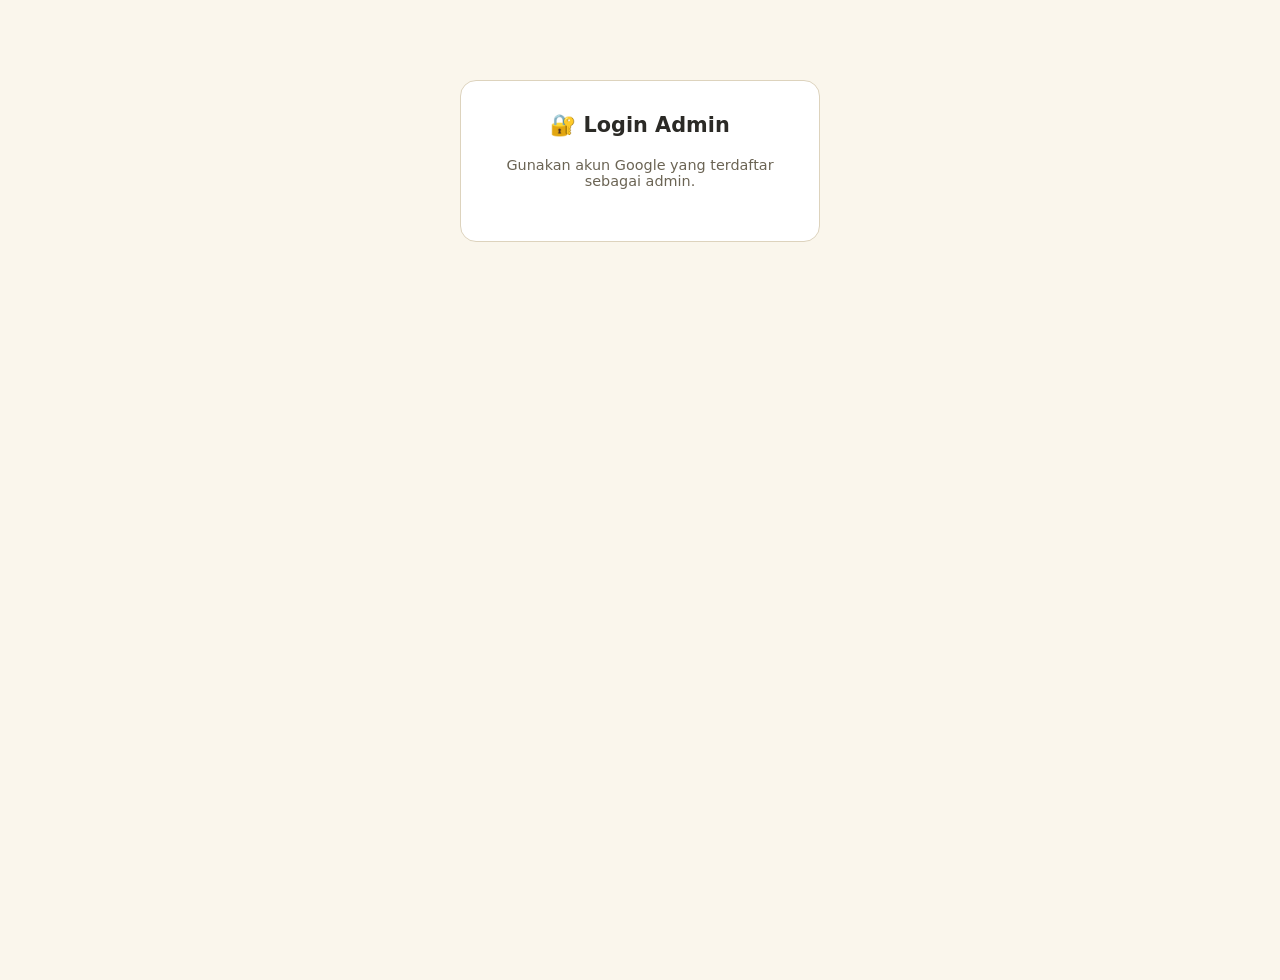
<file: site/admin/index.html>
<!doctype html>
<html lang="id">
<head>
<meta charset="utf-8">
<meta name="viewport" content="width=device-width,initial-scale=1">
<title>Dashboard Admin</title>
<style>
:root{--green:#3f6b4f;--cream:#faf6ec;--white:#fff;--border:#ddd3bd;--text:#2b2a26;--muted:#6b6454;--red:#b3261e}
*{box-sizing:border-box;margin:0;padding:0}
body{font-family:system-ui,sans-serif;background:var(--cream);color:var(--text);min-height:100vh}
nav{background:var(--green);color:#fff;padding:14px 20px;display:flex;justify-content:space-between;align-items:center}
nav a{color:#fff;text-decoration:none;margin-left:16px;font-size:.9rem;opacity:.85}
nav a:hover{opacity:1}
.container{max-width:900px;margin:0 auto;padding:24px 16px}
h2{font-size:1.3rem;margin-bottom:16px}
.stats{display:grid;grid-template-columns:repeat(auto-fill,minmax(150px,1fr));gap:12px;margin-bottom:28px}
.stat-card{background:var(--white);border:1px solid var(--border);border-radius:12px;padding:16px;text-align:center}
.stat-card .num{font-size:2rem;font-weight:700;color:var(--green)}
.stat-card .lbl{font-size:.8rem;color:var(--muted);margin-top:4px}
.btn{padding:10px 18px;border:0;border-radius:8px;font-size:.95rem;cursor:pointer;background:var(--green);color:#fff}
.btn-sm{padding:6px 12px;font-size:.82rem}
.btn-danger{background:var(--red)}
.btn-outline{background:transparent;border:1px solid var(--green);color:var(--green)}
#login-box{max-width:360px;margin:80px auto;background:var(--white);border:1px solid var(--border);border-radius:16px;padding:32px;text-align:center}
#login-box h2{margin-bottom:20px}
#main-box{display:none}
#logout-btn{font-size:.85rem;cursor:pointer;background:transparent;border:0;color:#fff;opacity:.8}
#logout-btn:hover{opacity:1}
</style>
<script src="https://accounts.google.com/gsi/client" async></script>
</head>
<body>
<div id="login-box">
  <h2>🔐 Login Admin</h2>
  <p style="color:var(--muted);font-size:.9rem;margin-bottom:20px">Gunakan akun Google yang terdaftar sebagai admin.</p>
  <div id="g-btn"></div>
  <p id="login-err" style="color:var(--red);font-size:.85rem;margin-top:12px"></p>
</div>

<div id="main-box">
  <nav>
    <span>📸 Polaroid Admin</span>
    <span>
      <a href="photos.html">Moderasi</a>
      <a href="events.html">Acara</a>
      <a href="qr.html">QR Code</a>
      <button id="logout-btn">Keluar</button>
    </span>
  </nav>
  <div class="container">
    <h2>Ringkasan</h2>
    <div class="stats" id="stats-grid">
      <div class="stat-card"><div class="num" id="s-events">–</div><div class="lbl">Total Acara</div></div>
      <div class="stat-card"><div class="num" id="s-active">–</div><div class="lbl">Acara Aktif</div></div>
      <div class="stat-card"><div class="num" id="s-total">–</div><div class="lbl">Total Foto</div></div>
      <div class="stat-card"><div class="num" id="s-pending" style="color:#e65100">–</div><div class="lbl">Menunggu</div></div>
      <div class="stat-card"><div class="num" id="s-approved" style="color:var(--green)">–</div><div class="lbl">Disetujui</div></div>
      <div class="stat-card"><div class="num" id="s-rejected" style="color:var(--red)">–</div><div class="lbl">Ditolak</div></div>
    </div>
    <a href="photos.html"><button class="btn">Moderasi Foto →</button></a>
  </div>
</div>

<script src="../js/config.js"></script>
<script src="../js/api/client.js"></script>
<script>
var token = null;
function saveToken(t){ token=t; try{sessionStorage.setItem('adm_tok',t);}catch(e){} }
function loadToken(){ try{return sessionStorage.getItem('adm_tok');}catch(e){return null;} }

async function tryLogin(t){
  saveToken(t);
  document.getElementById('login-err').textContent='Memverifikasi…';
  try{
    var d=await ApiClient.request('getDashboardStats',{token:t});
    document.getElementById('login-box').style.display='none';
    document.getElementById('main-box').style.display='block';
    fillStats(d);
  }catch(e){
    document.getElementById('login-err').textContent=e.message;
    saveToken(null);
  }
}

function fillStats(d){
  document.getElementById('s-events').textContent  = d.events_total;
  document.getElementById('s-active').textContent  = d.events_active;
  document.getElementById('s-total').textContent   = d.photos.total;
  document.getElementById('s-pending').textContent = d.photos.pending;
  document.getElementById('s-approved').textContent= d.photos.approved;
  document.getElementById('s-rejected').textContent= d.photos.rejected;
}

document.getElementById('logout-btn').onclick=function(){
  saveToken(null); try{sessionStorage.removeItem('adm_tok');}catch(e){}
  document.getElementById('main-box').style.display='none';
  document.getElementById('login-box').style.display='block';
};

window.addEventListener('load',function(){
  // Coba token tersimpan
  var t=loadToken();
  if(t) tryLogin(t);

  // Tombol Google Sign-In
  google.accounts.id.initialize({
    client_id: window.APP_CONFIG.GOOGLE_CLIENT_ID || '',
    callback: function(resp){ tryLogin(resp.credential); }
  });
  google.accounts.id.renderButton(document.getElementById('g-btn'),
    {theme:'outline',size:'large',text:'signin_with',locale:'id'});
});
</script>
</body>
</html>
</file>
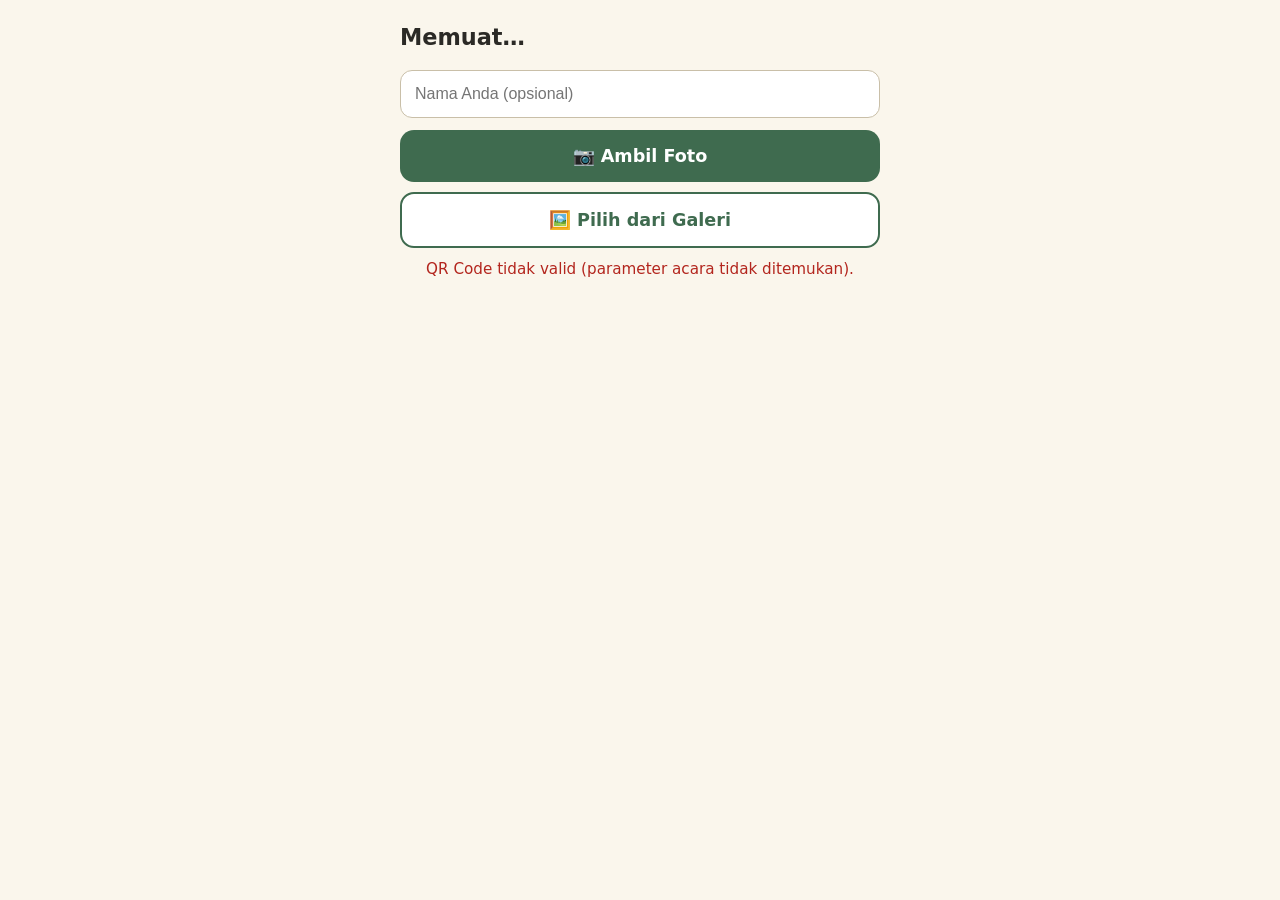
<file: site/event.html>
<!doctype html>
<html lang="id">
<head>
<meta charset="utf-8">
<meta name="viewport" content="width=device-width,initial-scale=1">
<title>Kirim Foto</title>
<style>
  *{box-sizing:border-box}
  body{font-family:system-ui,sans-serif;background:#faf6ec;color:#2b2a26;margin:0;min-height:100dvh;display:flex;flex-direction:column;align-items:center;padding:24px 16px}
  h1{font-size:1.4rem;margin:0 0 4px}
  .sub{color:#6b6454;font-size:.9rem;margin:0 0 20px}
  input[type=text]{width:100%;padding:14px;border:1px solid #c9bfa8;border-radius:12px;font-size:1rem;background:#fff;margin-bottom:12px}
  .btn{display:block;width:100%;padding:16px;border:0;border-radius:14px;font-size:1.1rem;font-weight:600;cursor:pointer;margin-bottom:10px}
  .btn-primary{background:#3f6b4f;color:#fff}
  .btn-secondary{background:#fff;color:#3f6b4f;border:2px solid #3f6b4f}
  .btn:disabled{opacity:.5;cursor:not-allowed}
  #preview-wrap{display:none;margin-bottom:16px}
  #preview{width:100%;max-height:320px;object-fit:contain;border-radius:12px;border:1px solid #ddd3bd}
  #status{margin-top:12px;text-align:center;font-size:.95rem;min-height:24px}
  .ok{color:#2e7d32;font-weight:600}.bad{color:#b3261e}
  .hidden{display:none}
  #success-box{text-align:center;padding:32px 16px}
  #success-box h2{font-size:1.5rem;color:#3f6b4f;margin:0 0 8px}
  progress{width:100%;height:8px;border-radius:4px;margin:8px 0}
</style>
</head>
<body>
<div id="main-box" style="width:100%;max-width:480px">
  <h1 id="event-name">Memuat…</h1>
  <p class="sub" id="event-loc"></p>

  <input type="text" id="inp-name" placeholder="Nama Anda (opsional)" maxlength="50">

  <label class="btn btn-primary" style="text-align:center;cursor:pointer">
    📷 Ambil Foto
    <input type="file" accept="image/*" capture="environment" id="inp-camera" class="hidden">
  </label>
  <label class="btn btn-secondary" style="text-align:center;cursor:pointer">
    🖼️ Pilih dari Galeri
    <input type="file" accept="image/*" id="inp-gallery" class="hidden">
  </label>

  <div id="preview-wrap">
    <img id="preview" alt="Pratinjau foto">
    <input type="text" id="inp-caption" placeholder="Caption (opsional)" maxlength="140">
    <progress id="prog" value="0" max="100" class="hidden"></progress>
    <button class="btn btn-primary" id="btn-send">✉️ Kirim Foto</button>
  </div>

  <div id="status"></div>
</div>

<div id="success-box" class="hidden">
  <div style="font-size:3rem">📸</div>
  <h2>FOTO BERHASIL DIKIRIM!</h2>
  <p>Terima kasih telah berbagi momen bersama kami.</p>
  <button class="btn btn-secondary" id="btn-again">Kirim Foto Lagi</button>
</div>

<script src="js/config.js"></script>
<script src="js/api/client.js"></script>
<script src="js/modules/upload/compress.js"></script>
<script src="js/modules/upload/uploader.js"></script>
<script>
(function(){
  var params  = new URLSearchParams(location.search);
  var slug    = params.get('e') || '';
  var qrId    = params.get('q') || '';
  var eventId = '';
  var pubCfg  = {};
  var selectedFile = null;

  var status    = document.getElementById('status');
  var previewW  = document.getElementById('preview-wrap');
  var preview   = document.getElementById('preview');
  var prog      = document.getElementById('prog');
  var btnSend   = document.getElementById('btn-send');
  var mainBox   = document.getElementById('main-box');
  var successBox= document.getElementById('success-box');

  function setStatus(msg, cls) {
    status.textContent = msg;
    status.className   = cls || '';
  }

  // Muat info acara
  (async function(){
    if (!slug) { setStatus('QR Code tidak valid (parameter acara tidak ditemukan).','bad'); return; }
    try {
      var ev = await ApiClient.request('getEvent',{slug:slug,qr_id:qrId},{method:'GET'});
      document.getElementById('event-name').textContent = ev.event_name;
      document.getElementById('event-loc').textContent  = ev.event_location;
      eventId = ev.event_id;
    } catch(e) {
      setStatus(e.message,'bad');
      document.getElementById('event-name').textContent = 'Gagal memuat acara';
    }
    try {
      pubCfg = await ApiClient.request('getPublicConfig',{},{method:'GET'});
    } catch(e) {}
  })();

  function handleFile(file) {
    if (!file) return;
    selectedFile = file;
    var url = URL.createObjectURL(file);
    preview.src = url;
    previewW.style.display = 'block';
    setStatus('');
  }

  document.getElementById('inp-camera').onchange  = function(){ handleFile(this.files[0]); };
  document.getElementById('inp-gallery').onchange = function(){ handleFile(this.files[0]); };

  btnSend.onclick = async function(){
    if (!selectedFile) { setStatus('Pilih foto terlebih dahulu.','bad'); return; }
    if (!eventId)      { setStatus('Acara belum dimuat. Muat ulang halaman.','bad'); return; }
    btnSend.disabled = true;
    prog.classList.remove('hidden');
    try {
      await PhotoUploader.uploadPhoto(selectedFile, {
        event_id:      eventId,
        qr_id:         qrId,
        uploader_name: document.getElementById('inp-name').value.trim(),
        caption:       document.getElementById('inp-caption').value.trim()
      }, pubCfg, function(pct, msg){
        prog.value = pct;
        setStatus(msg);
      });
      mainBox.classList.add('hidden');
      successBox.classList.remove('hidden');
    } catch(e) {
      setStatus(e.message,'bad');
      btnSend.disabled = false;
    }
  };

  document.getElementById('btn-again').onclick = function(){
    selectedFile = null;
    preview.src  = '';
    previewW.style.display = 'none';
    prog.value   = 0;
    prog.classList.add('hidden');
    document.getElementById('inp-name').value    = '';
    document.getElementById('inp-caption').value = '';
    btnSend.disabled = false;
    setStatus('');
    mainBox.classList.remove('hidden');
    successBox.classList.add('hidden');
  };
})();
</script>
</body>
</html>
</file>
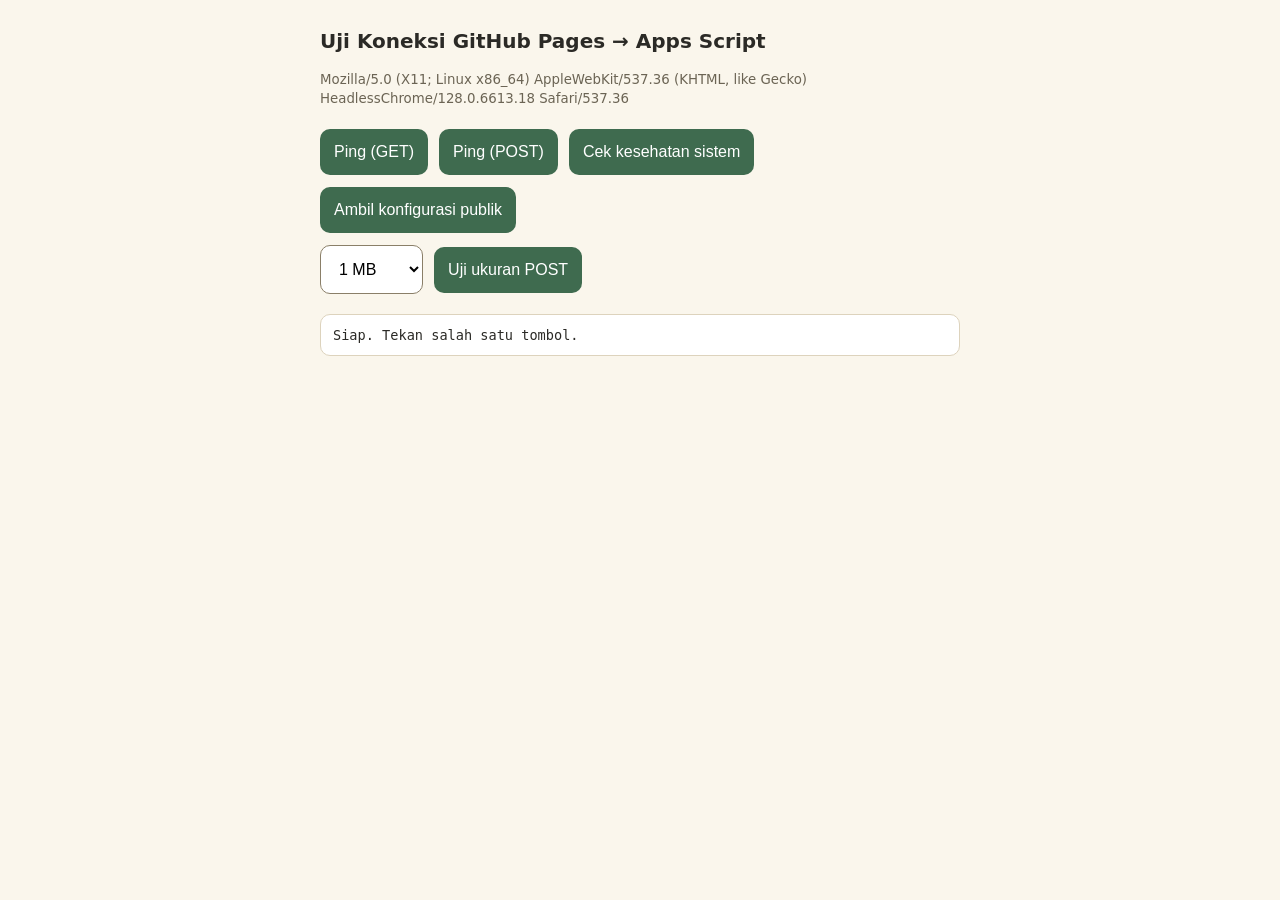
<file: site/ping.html>
<!doctype html>
<html lang="id">
<head>
<meta charset="utf-8">
<meta name="viewport" content="width=device-width, initial-scale=1">
<title>Uji Koneksi API</title>
<style>
  body{font-family:system-ui,sans-serif;background:#faf6ec;color:#2b2a26;margin:0;padding:16px;max-width:640px;margin-inline:auto}
  h1{font-size:1.25rem}
  button,select{font-size:1rem;padding:14px;margin:6px 6px 6px 0;border-radius:10px;border:1px solid #8a7f68;background:#fff}
  button{background:#3f6b4f;color:#fff;border:0}
  pre{background:#fff;border:1px solid #ddd3bd;border-radius:10px;padding:12px;white-space:pre-wrap;word-break:break-word;font-size:.85rem}
  .ok{color:#2e7d32}.bad{color:#b3261e}
  small{color:#6b6454}
</style>
</head>
<body>
<h1>Uji Koneksi GitHub Pages &rarr; Apps Script</h1>
<p><small id="ua"></small></p>

<button id="b-get">Ping (GET)</button>
<button id="b-post">Ping (POST)</button>
<button id="b-health">Cek kesehatan sistem</button>
<button id="b-config">Ambil konfigurasi publik</button>
<div>
  <select id="size">
    <option value="102400">100 KB</option>
    <option value="1048576" selected>1 MB</option>
    <option value="2097152">2 MB</option>
    <option value="4194304">4 MB</option>
    <option value="7340032">7 MB</option>
  </select>
  <button id="b-payload">Uji ukuran POST</button>
</div>

<pre id="out">Siap. Tekan salah satu tombol.</pre>

<script src="js/config.js"></script>
<script src="js/api/client.js"></script>
<script>
  const out = document.getElementById('out');
  document.getElementById('ua').textContent = navigator.userAgent;

  function log(line, cls) {
    const t = new Date().toLocaleTimeString();
    out.textContent = '[' + t + '] ' + line + '\n' + out.textContent;
  }

  async function run(label, fn) {
    const t0 = performance.now();
    try {
      const data = await fn();
      log('OK  ' + label + ' (' + Math.round(performance.now() - t0) + ' ms)\n' + JSON.stringify(data, null, 2));
    } catch (e) {
      log('GAGAL ' + label + ' (' + Math.round(performance.now() - t0) + ' ms)\n' +
        e.code + ': ' + e.message + (e.detail ? '\n' + e.detail : ''));
    }
  }

  document.getElementById('b-get').onclick = function () {
    run('GET ping', function () { return ApiClient.request('ping', { echo: 'halo-get' }, { method: 'GET' }); });
  };
  document.getElementById('b-post').onclick = function () {
    run('POST ping', function () { return ApiClient.request('ping', { echo: 'halo-post' }); });
  };
  document.getElementById('b-health').onclick = function () {
    run('GET health', function () { return ApiClient.request('health', {}, { method: 'GET' }); });
  };
  document.getElementById('b-config').onclick = function () {
    run('GET getPublicConfig', function () { return ApiClient.request('getPublicConfig', {}, { method: 'GET' }); });
  };
  document.getElementById('b-payload').onclick = function () {
    const n = parseInt(document.getElementById('size').value, 10);
    const blob = 'A'.repeat(n);
    run('POST payload ' + (n / 1024) + ' KB', function () {
      return ApiClient.request('payloadTest', { blob: blob }, { timeoutMs: 60000 });
    });
  };
</script>
</body>
</html>
</file>
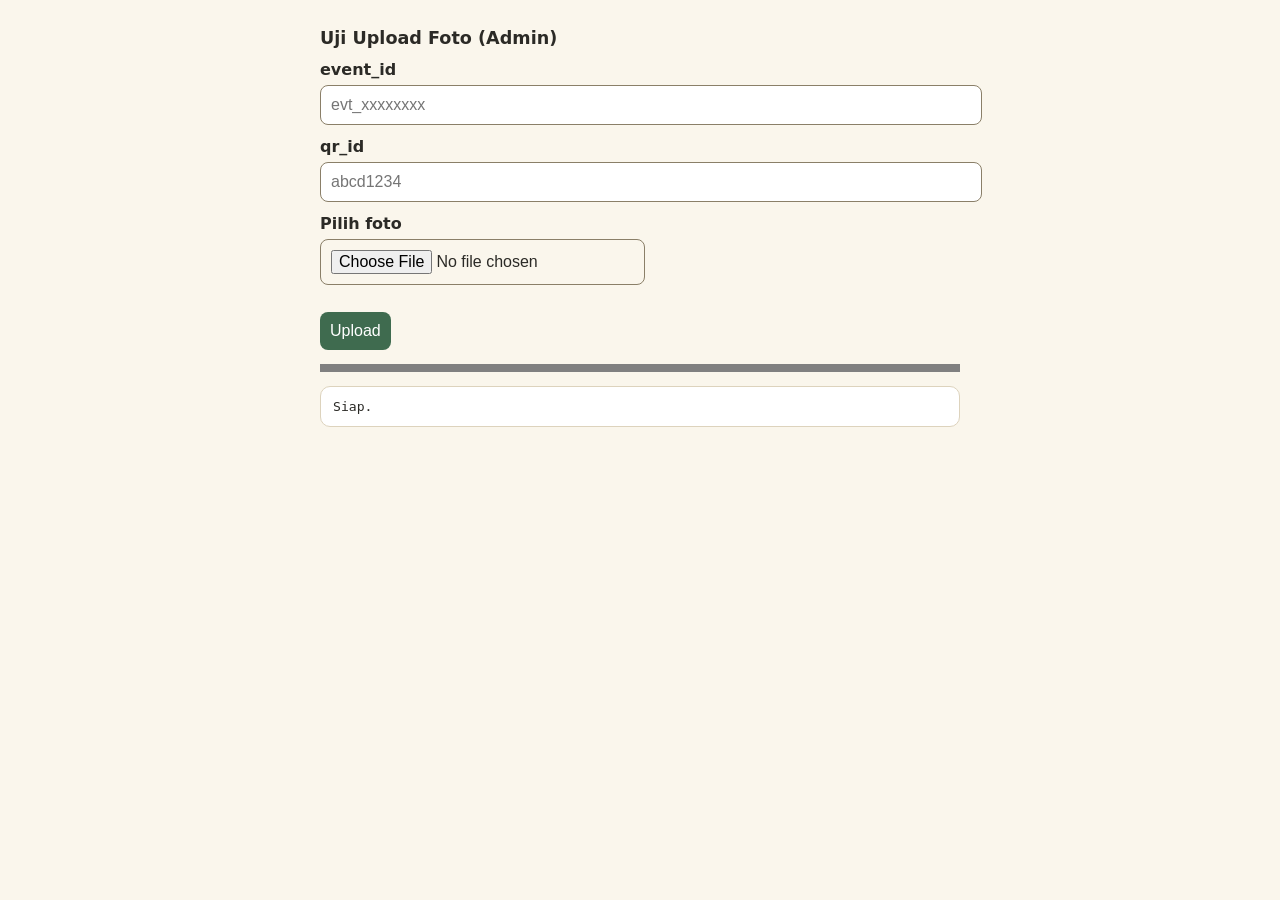
<file: site/upload-test.html>
<!doctype html>
<html lang="id">
<head>
<meta charset="utf-8">
<meta name="viewport" content="width=device-width,initial-scale=1">
<title>Uji Upload Foto</title>
<style>
  body{font-family:system-ui,sans-serif;background:#faf6ec;color:#2b2a26;margin:0;padding:16px;max-width:640px;margin-inline:auto}
  h1{font-size:1.1rem}
  input,button,select{font-size:1rem;padding:10px;margin:4px 4px 4px 0;border-radius:8px;border:1px solid #8a7f68}
  button{background:#3f6b4f;color:#fff;border:0;cursor:pointer}
  pre{background:#fff;border:1px solid #ddd3bd;border-radius:10px;padding:12px;white-space:pre-wrap;word-break:break-word;font-size:.82rem;max-height:400px;overflow-y:auto}
  progress{width:100%;height:8px;border-radius:4px}
  label{display:block;margin:8px 0 2px;font-weight:600}
</style>
</head>
<body>
<h1>Uji Upload Foto (Admin)</h1>
<label>event_id</label>
<input id="i-event" placeholder="evt_xxxxxxxx" style="width:100%">
<label>qr_id</label>
<input id="i-qr" placeholder="abcd1234" style="width:100%">
<label>Pilih foto</label>
<input type="file" accept="image/*" id="i-file">
<br><br>
<button id="b-up">Upload</button>
<progress id="prog" value="0" max="100"></progress>
<pre id="out">Siap.</pre>

<script src="js/config.js"></script>
<script src="js/api/client.js"></script>
<script src="js/modules/upload/compress.js"></script>
<script src="js/modules/upload/uploader.js"></script>
<script>
document.getElementById('b-up').onclick = async function(){
  var file = document.getElementById('i-file').files[0];
  if(!file){document.getElementById('out').textContent='Pilih file dulu.';return;}
  var t0=performance.now();
  try{
    var d=await PhotoUploader.uploadPhoto(file,{
      event_id:document.getElementById('i-event').value.trim(),
      qr_id:document.getElementById('i-qr').value.trim(),
      uploader_name:'Test Admin',caption:'Uji upload'
    },{image_max_dimension:1600,thumbnail_dimension:480,image_quality:0.8},
    function(pct,msg){
      document.getElementById('prog').value=pct;
      document.getElementById('out').textContent=msg;
    });
    document.getElementById('out').textContent='OK ('+Math.round(performance.now()-t0)+' ms)\n'+JSON.stringify(d,null,2);
  }catch(e){
    document.getElementById('out').textContent='GAGAL: '+e.code+': '+e.message;
  }
};
</script>
</body>
</html>
</file>
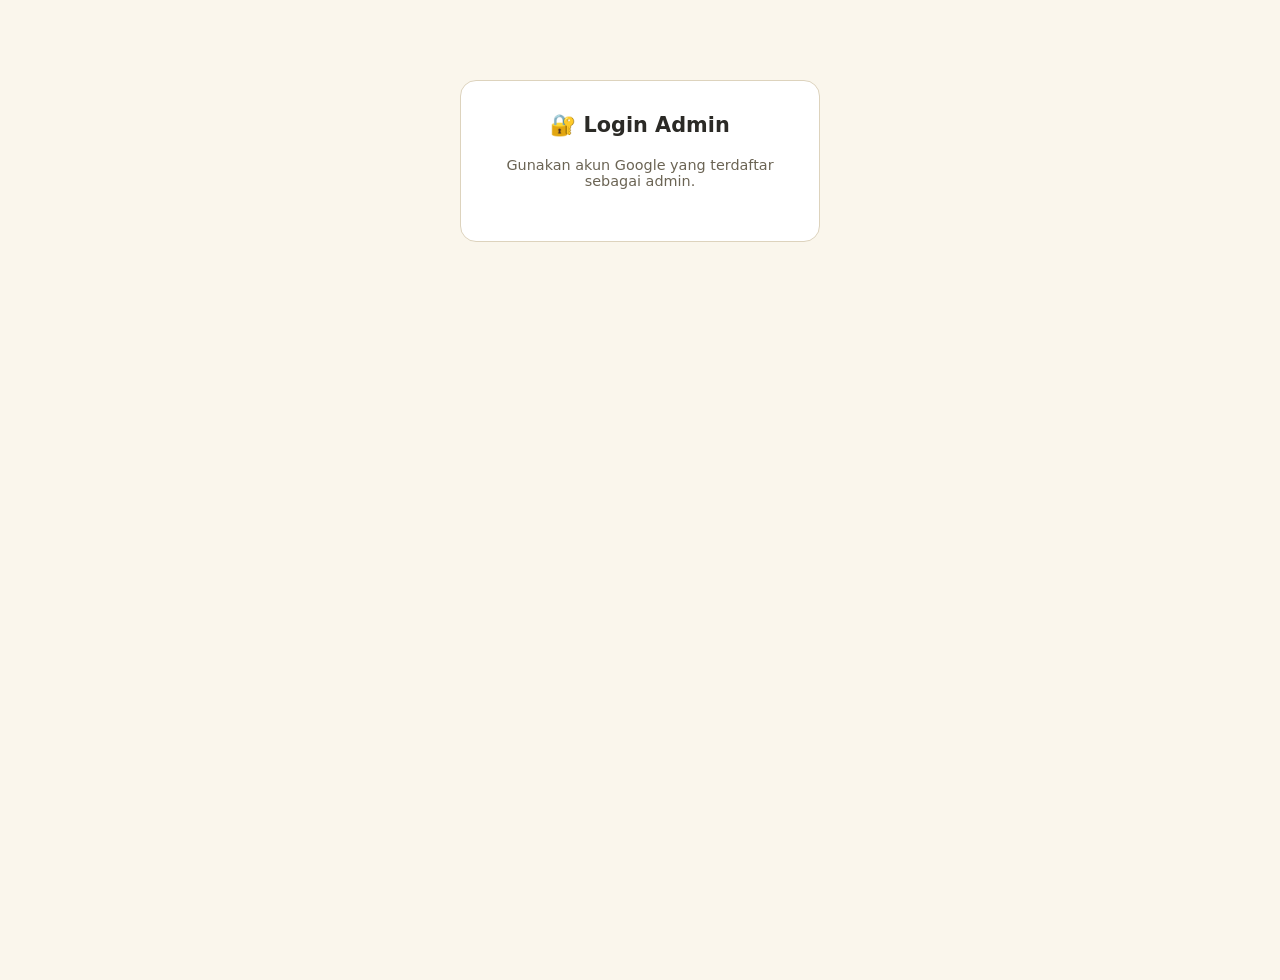
<file: site/admin/photos.html>
<!doctype html>
<html lang="id">
<head>
<meta charset="utf-8">
<meta name="viewport" content="width=device-width,initial-scale=1">
<title>Moderasi Foto</title>
<style>
:root{--green:#3f6b4f;--cream:#faf6ec;--white:#fff;--border:#ddd3bd;--text:#2b2a26;--muted:#6b6454;--red:#b3261e;--orange:#e65100}
*{box-sizing:border-box;margin:0;padding:0}
body{font-family:system-ui,sans-serif;background:var(--cream);color:var(--text)}
nav{background:var(--green);color:#fff;padding:12px 20px;display:flex;justify-content:space-between;align-items:center}
nav a{color:#fff;text-decoration:none;margin-left:14px;font-size:.9rem;opacity:.85}
.container{max-width:1100px;margin:0 auto;padding:20px 16px}
h2{font-size:1.2rem;margin-bottom:14px}
.filters{display:flex;gap:8px;flex-wrap:wrap;margin-bottom:16px}
select,input{padding:8px 10px;border:1px solid var(--border);border-radius:8px;font-size:.9rem;background:var(--white)}
.btn{padding:8px 14px;border:0;border-radius:7px;font-size:.85rem;cursor:pointer}
.btn-green{background:var(--green);color:#fff} .btn-red{background:var(--red);color:#fff}
.btn-orange{background:var(--orange);color:#fff}
.photo-grid{display:grid;grid-template-columns:repeat(auto-fill,minmax(180px,1fr));gap:14px}
.photo-card{background:var(--white);border:1px solid var(--border);border-radius:10px;overflow:hidden}
.photo-card img{width:100%;aspect-ratio:1/1;object-fit:cover;background:#eee;cursor:pointer}
.photo-card .info{padding:8px}
.photo-card .name{font-weight:600;font-size:.85rem;overflow:hidden;text-overflow:ellipsis;white-space:nowrap}
.photo-card .meta{font-size:.75rem;color:var(--muted);margin:2px 0 6px}
.photo-card .actions{display:flex;gap:4px;flex-wrap:wrap}
.badge{display:inline-block;padding:2px 7px;border-radius:10px;font-size:.72rem;font-weight:600}
.badge-pending{background:#fff3e0;color:var(--orange)}
.badge-approved{background:#e8f5e9;color:var(--green)}
.badge-rejected{background:#fce4ec;color:var(--red)}
.badge-deleted{background:#eee;color:#888}
.spinner{width:32px;height:32px;border:3px solid #ddd;border-top-color:var(--green);border-radius:50%;animation:spin .8s linear infinite;margin:40px auto}
@keyframes spin{to{transform:rotate(360deg)}}
#msg{position:fixed;bottom:20px;right:20px;background:var(--green);color:#fff;padding:10px 18px;border-radius:10px;display:none;font-size:.9rem;z-index:99}
</style>
</head>
<body>
<nav>
  <span>📸 Moderasi Foto</span>
  <span><a href="index.html">Dashboard</a><a href="events.html">Acara</a><a href="qr.html">QR</a></span>
</nav>
<div class="container">
  <div class="filters">
    <select id="f-status">
      <option value="PENDING">Menunggu</option>
      <option value="APPROVED">Disetujui</option>
      <option value="REJECTED">Ditolak</option>
      <option value="">Semua</option>
    </select>
    <input id="f-event" placeholder="event_id (opsional)" style="width:200px">
    <button class="btn btn-green" id="btn-load">Muat</button>
  </div>
  <div id="spinner" class="spinner"></div>
  <div class="photo-grid" id="grid"></div>
  <p id="empty" style="text-align:center;color:var(--muted);padding:40px;display:none">Tidak ada foto.</p>
</div>
<div id="msg"></div>

<script src="../js/config.js"></script>
<script src="../js/api/client.js"></script>
<script>
var token = null;
try{ token = sessionStorage.getItem('adm_tok'); }catch(e){}
if(!token){ location.href='index.html'; }

function showMsg(t,ok){
  var m=document.getElementById('msg');
  m.textContent=t; m.style.background=ok?'#3f6b4f':'#b3261e'; m.style.display='block';
  setTimeout(function(){m.style.display='none';},2500);
}

function badge(s){
  var map={PENDING:'badge-pending',APPROVED:'badge-approved',REJECTED:'badge-rejected',DELETED:'badge-deleted'};
  return '<span class="badge '+(map[s]||'')+'">'+s+'</span>';
}

function formatDate(iso){
  try{return new Date(iso).toLocaleString('id-ID',{day:'numeric',month:'short',hour:'2-digit',minute:'2-digit'});}catch(e){return iso;}
}

async function doAction(action, photoId, cardEl){
  var reason='';
  if(action==='rejectPhoto'){ reason=prompt('Alasan penolakan (opsional):') || ''; }
  cardEl.style.opacity='.4';
  try{
    await ApiClient.request(action,{token:token,photo_id:photoId,reason:reason});
    showMsg(action==='approvePhoto'?'Foto disetujui':action==='rejectPhoto'?'Foto ditolak':'Foto dihapus', true);
    cardEl.remove();
  }catch(e){ showMsg(e.message,false); cardEl.style.opacity='1'; }
}

async function loadPhotos(){
  var status  = document.getElementById('f-status').value;
  var eventId = document.getElementById('f-event').value.trim();
  var grid=document.getElementById('grid');
  var spinner=document.getElementById('spinner');
  var empty=document.getElementById('empty');
  grid.innerHTML=''; empty.style.display='none'; spinner.style.display='block';
  try{
    var d=await ApiClient.request('listPhotos',{token:token,status:status,event_id:eventId,limit:60});
    spinner.style.display='none';
    if(!d.photos.length){ empty.style.display='block'; return; }
    d.photos.forEach(function(p){
      var card=document.createElement('div');
      card.className='photo-card';
      card.innerHTML=
        '<img src="'+(p.thumbnail_url||'')+'" alt="" loading="lazy">'+
        '<div class="info">'+
          '<div class="name">'+(p.uploader_name||'Tamu')+'</div>'+
          '<div class="meta">'+formatDate(p.uploaded_at)+' '+badge(p.moderation_status)+'</div>'+
          '<div class="actions">'+
            (p.moderation_status!=='APPROVED'?'<button class="btn btn-green" data-act="approvePhoto">✓</button>':'')+
            (p.moderation_status!=='REJECTED'?'<button class="btn btn-orange" data-act="rejectPhoto">✗</button>':'')+
            '<button class="btn btn-red" data-act="deletePhoto">🗑</button>'+
          '</div>'+
        '</div>';
      card.querySelectorAll('[data-act]').forEach(function(btn){
        btn.onclick=function(){ doAction(btn.dataset.act, p.photo_id, card); };
      });
      grid.appendChild(card);
    });
  }catch(e){ spinner.style.display='none'; showMsg(e.message,false); }
}

document.getElementById('btn-load').onclick=loadPhotos;
loadPhotos();
</script>
</body>
</html>
</file>
